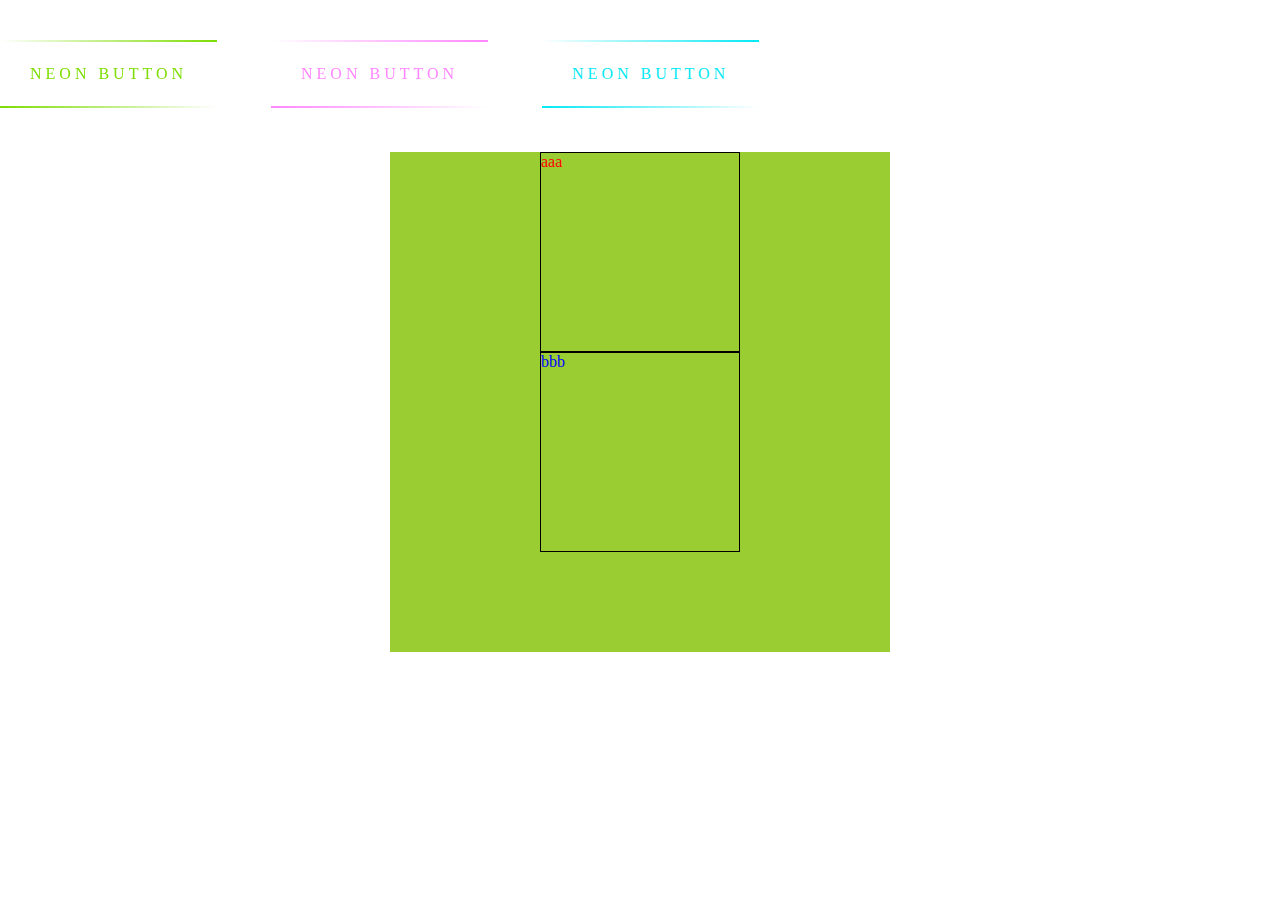
<file: test.html>
<!DOCTYPE html>
<html lang="en">

<head>
    <meta charset="UTF-8">
    <meta http-equiv="X-UA-Compatible" content="IE=edge">
    <meta name="viewport" content="width=device-width, initial-scale=1.0">
    <title>Document</title>
    <style>
      @import url('https://fonts.googleapis.com/css2?family=Raleway:wght@400;700&display=swap');
*{
    margin: 0;
    padding: 0;
    box-sizing: border-box;
}

a{
    position: relative;
    display: inline-block;
    padding: 25px 30px;
    margin: 40px 0;
    color: #03e9f4;
    text-decoration: none;
    text-transform: uppercase;
    transition: 0.5s;
    letter-spacing: 4px;
    overflow: hidden;
    margin-right: 50px;
   
}

a:nth-child(1){
    filter: hue-rotate(270deg);
}
a:nth-child(2){
    filter: hue-rotate(110deg);
}
a span{
    position: absolute;
    display: block;
}
a span:nth-child(1){
    top: 0;
    left: 0;
    width: 100%;
    height: 2px;
    background: linear-gradient(90deg,transparent,#03e9f4);
    animation: animate1 1s linear infinite;
}
@keyframes animate1{
    0%{
        left: -100%;
    }
    50%,100%{
        left: 100%;
    }
}
a span:nth-child(2){
    top: -100%;
    right: 0;
    width: 2px;
    height: 100%;
    background: linear-gradient(180deg,transparent,#03e9f4);
    animation: animate2 1s linear infinite;
    animation-delay: 0.25s;
}
@keyframes animate2{
    0%{
        top: -100%;
    }
    50%,100%{
        top: 100%;
    }
}
a span:nth-child(3){
    bottom: 0;
    right: 0;
    width: 100%;
    height: 2px;
    background: linear-gradient(270deg,transparent,#03e9f4);
    animation: animate3 1s linear infinite;
    animation-delay: 0.50s;
}
@keyframes animate3{
    0%{
        right: -100%;
    }
    50%,100%{
        right: 100%;
    }
}


a span:nth-child(4){
    bottom: -100%;
    left: 0;
    width: 2px;
    height: 100%;
    background: linear-gradient(360deg,transparent,#03e9f4);
    animation: animate4 1s linear infinite;
    animation-delay: 0.75s;
}
@keyframes animate4{
    0%{
        bottom: -100%;
    }
    50%,100%{
        bottom: 100%;
    }
}
    /*      -=------------------------ */
    /* 이름 통통 튀게 하기 테스트 */

    .all {
        background: yellowgreen;
        width: 500px;
        height: 500px;
        margin: 0 auto;
        
    }

    .topp {
        width: 200px;
        height: 200px;
        margin: 0 auto;
        color: red;
        border: 1px solid black;
        animation: downdown 1s infinite;
        animation-direction: alternate;
    }

    .bottomm {
        width: 200px;
        height: 200px;
        margin: 0 auto;
        color: blue;
        border: 1px solid black;
        animation: upup 1s infinite;
        animation-direction: alternate;
    }

    @keyframes upup {
    0% {
        transform: translateY(0px);
    }
    50% {
        transform: translateY(-5%);
    } 
    
    100% {
        transform: translateY(-10px);
    }
    }

    @keyframes downdown {
    0% {
        transform: translateY(0px);
    }
    50% {
        transform: translateY(5%);
    } 
    
    100% {
        transform: translateY(10px);
    }
    }

    </style>
</head>

<body>
    <a href="#">
        <span></span>
        <span></span>
        <span></span>
        <span></span>
        Neon button
    </a>
    <a href="#">
        <span></span>
        <span></span>
        <span></span>
        <span></span>
        Neon button
    </a>
    <a href="#">
        <span></span>
        <span></span>
        <span></span>
        <span></span>
        Neon button


        
    </a>
        <div class="all">
            <div class="topp">
                aaa
            </div>
    
            <div class="bottomm">bbb</div>
        </div>
</body>

</html>
</file>
